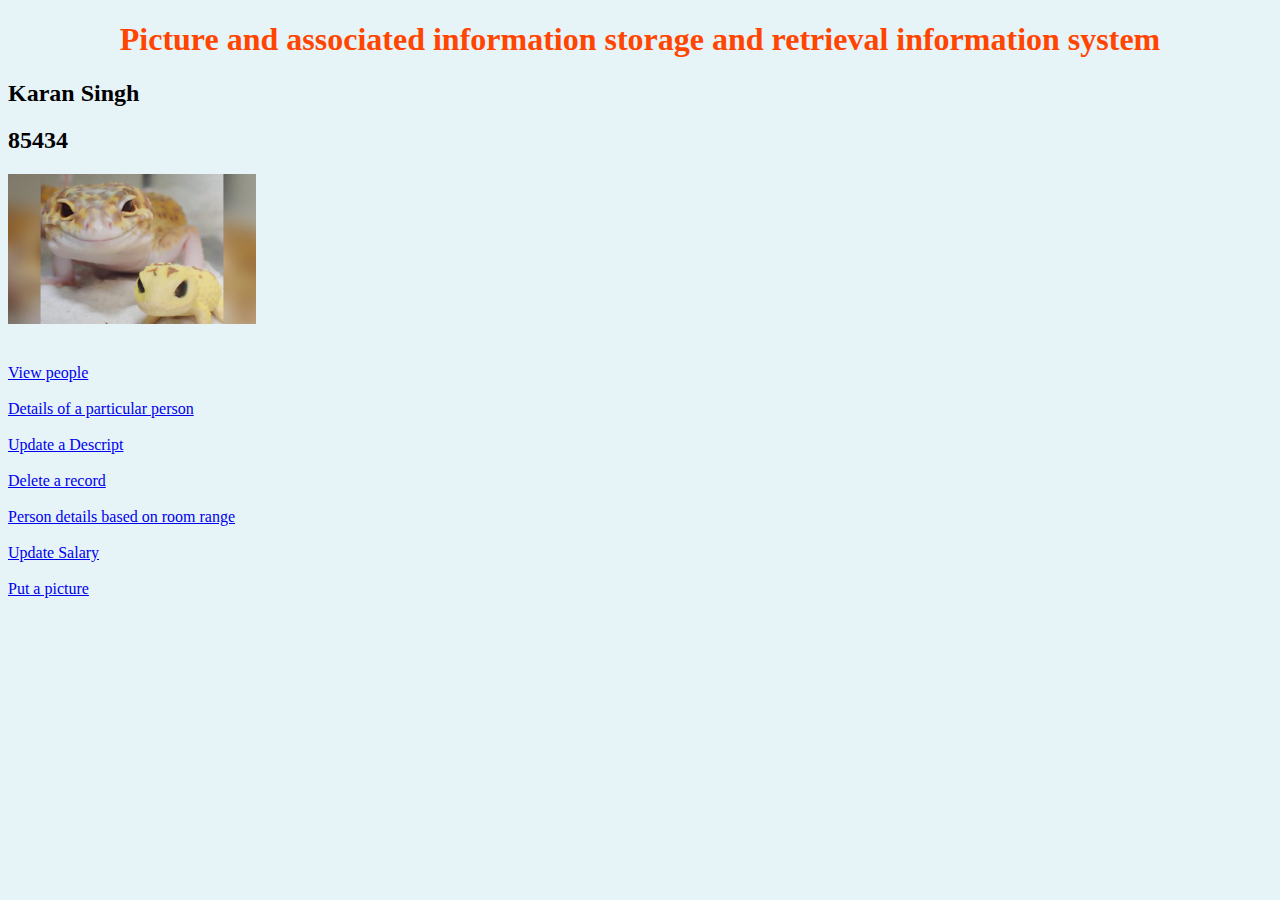
<file: templates/index.html>
<!doctype html>
<html>
	<head>
		<style>
			h1{text-align: left;}
            div{text-align: left;}

		</style>
	</head>
	<body style="background-color:#dbeef3af;">
		 <h1 style="text-align:center;color: orangered;">Picture and associated information storage and retrieval information system</h1> 
		 <h2>Karan Singh</h2>
		 <h2>85434</h2>
		 <img style="height: 150px"  src="../static/smile.jpg" alt="No image found">
		 <br><br><br>

		<div class='container'>
			<a href="/all">View people</a><br><br>
			<a href="/find">Details of a particular person</a><br><br>
			<a href="/updatekey">Update a Descript</a><br><br>
			<a href="/remove">Delete a record</a><br><br>
			<a href="/range_sal">Person details based on room range</a><br><br>
			<a href="/updatesalary">Update Salary</a><br><br>
			<a href="/add_pic">Put a picture</a><br><br>
			
		</div>
		
	
</html>
</file>
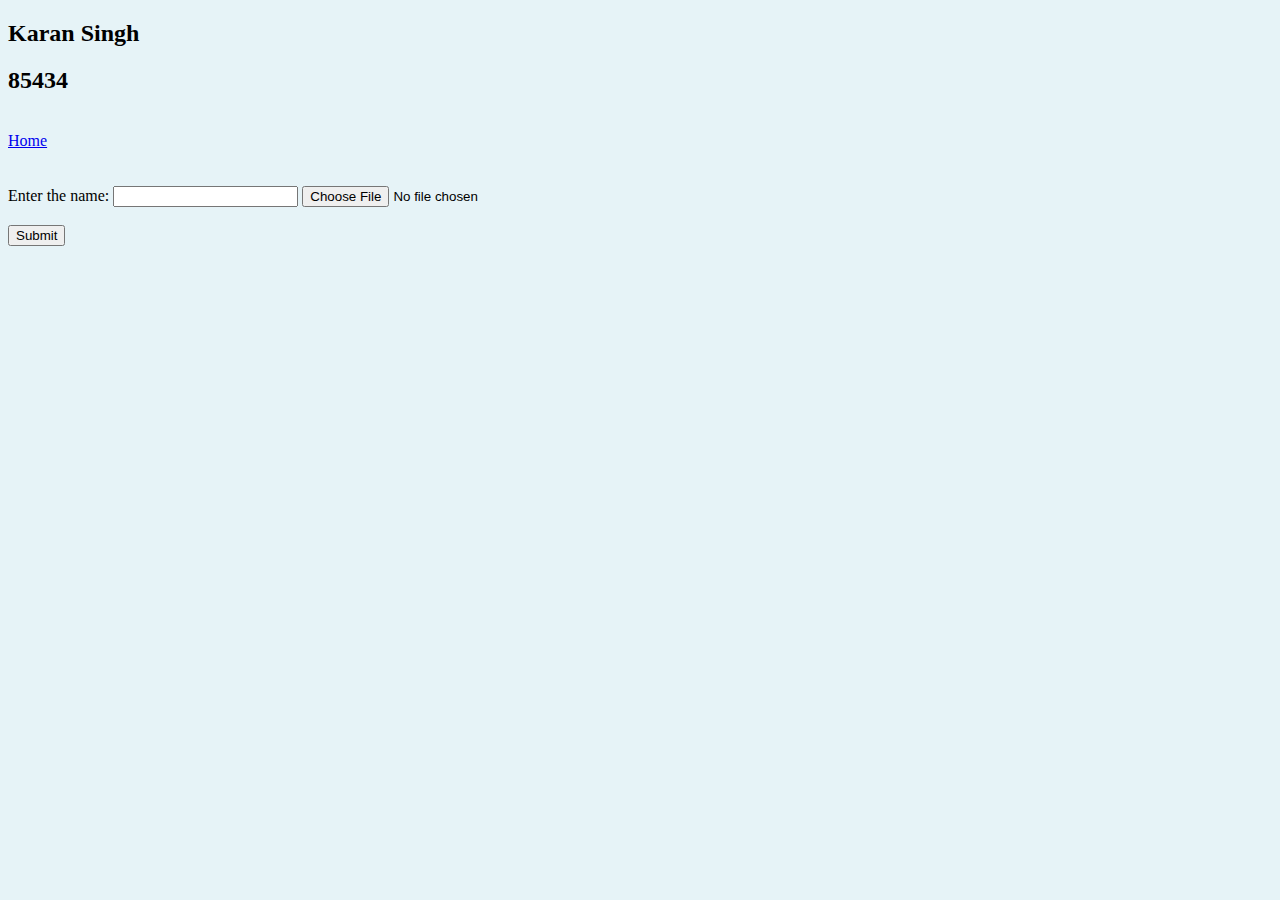
<file: templates/add_pic.html>
<!DOCTYPE html>
<html lang="en">
<head>
    <style>
        h1{text-align: left;}
        div{text-align: left;}
    </style>
</head>
<body style="background-color:#dbeef3af;">
	<h2>Karan Singh</h2>
	<h2>85434</h2>
            <br>
		<div>	
            <a href="/">Home</a>
		</div>	
		<br> <br>
		<div>
		<form method="POST" action="/addPicture" >
			Enter the name: <input type = "text" name = "name1" />
			<input type="file" accept="static/*" name = "pic1"/>
			<br>
			<br>
			<input type = "submit" name = "Update"/>
		 </form>
		 </div>
</body>
</html>
</file>
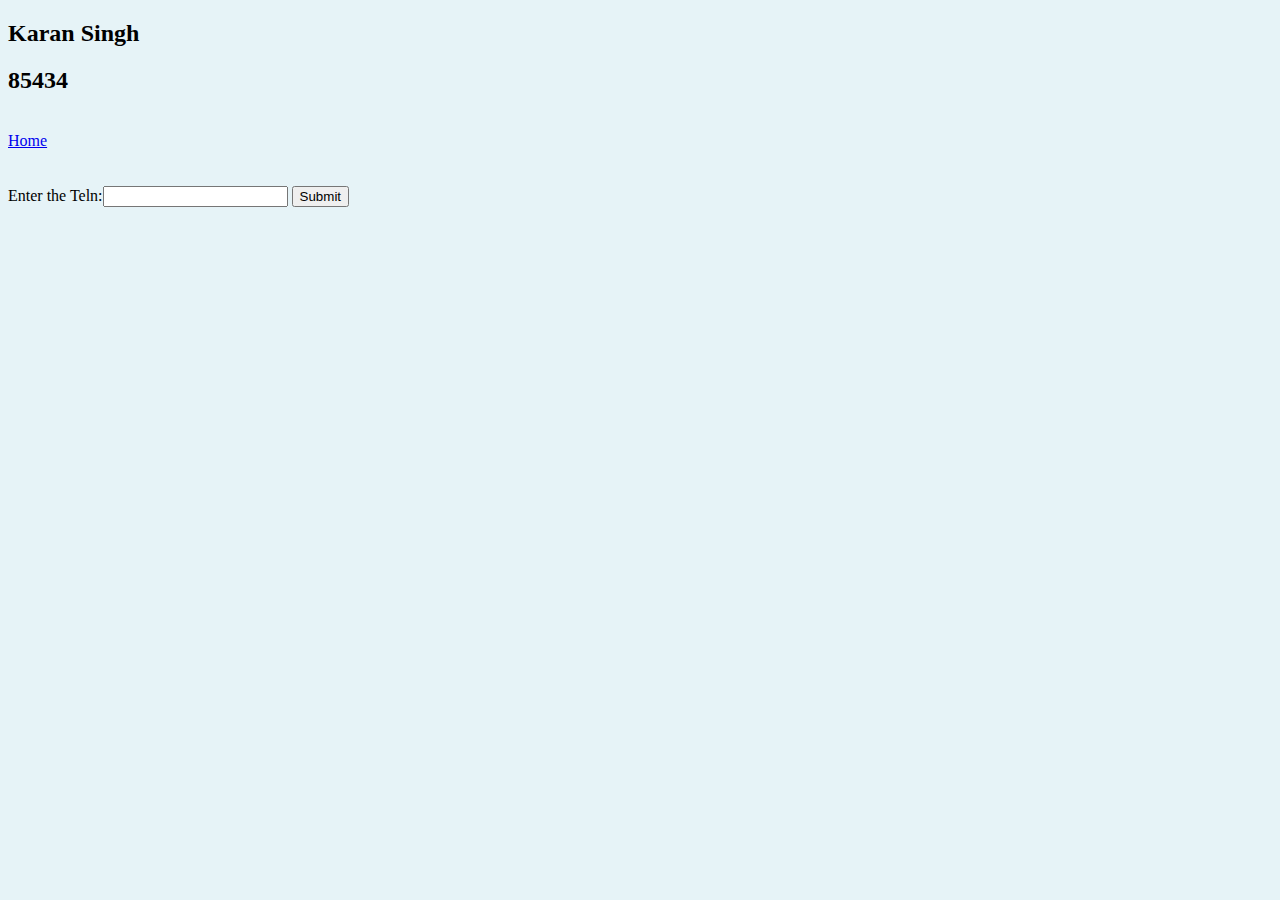
<file: templates/find.html>
<!DOCTYPE html>
<html lang="en">
<head>
    <style>
        h1{text-align: left;}
        div{text-align: left;}
    </style>
</head>
<body style="background-color:#dbeef3af;">
    <h2>Karan Singh</h2>
	<h2>85434</h2>
            <br>
        <div>   
            <a href="/">Home</a>
        </div>    
		<br> <br>
    <div>    
		<form method='POST' action="/find_details">
			Enter the Teln:<input type="number" name="teln">
			<input type="submit" >
		</form>
    </div> 
</body>
</html>
</file>
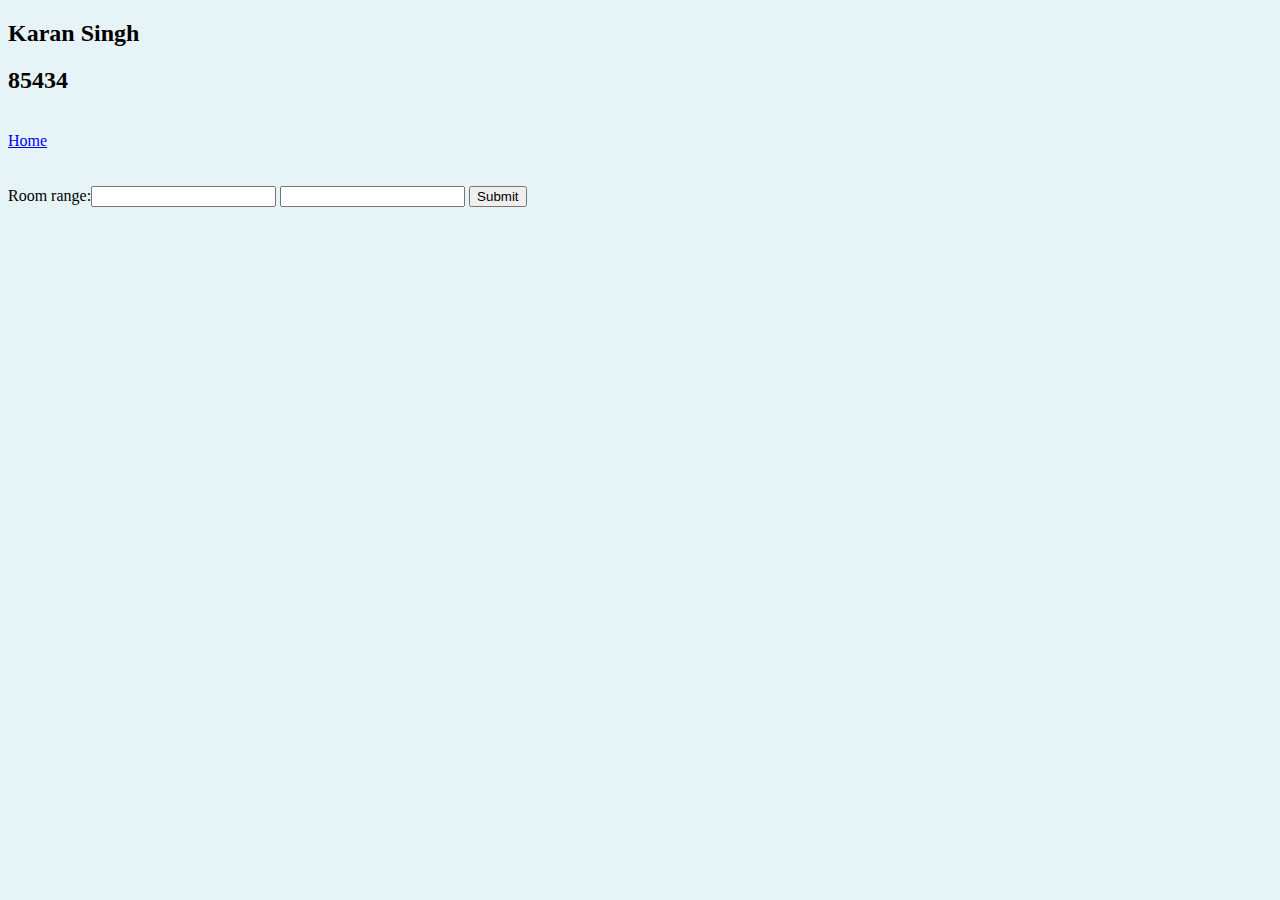
<file: templates/range_sal.html>
<!DOCTYPE html>
<html lang="en">
<head>
    <style>
        h1{text-align: left;}
        div{text-align: left;}
    </style>
</head>
<body style="background-color:#dbeef3af;">
    <h2>Karan Singh</h2>
	<h2>85434</h2>
            <br>
        <div>   
            <a href="/">Home</a>
        </div>    
		<br> <br>
    <div>
		<form method="POST" action="/range_sal" >
			Room range:<input type = "number" name = "stRange" />
            <input type = "number" name = "endRange" />
			<input type = "submit" name = "notmatch"/>
		 </form>
    </div>
</body>
</html>
</file>
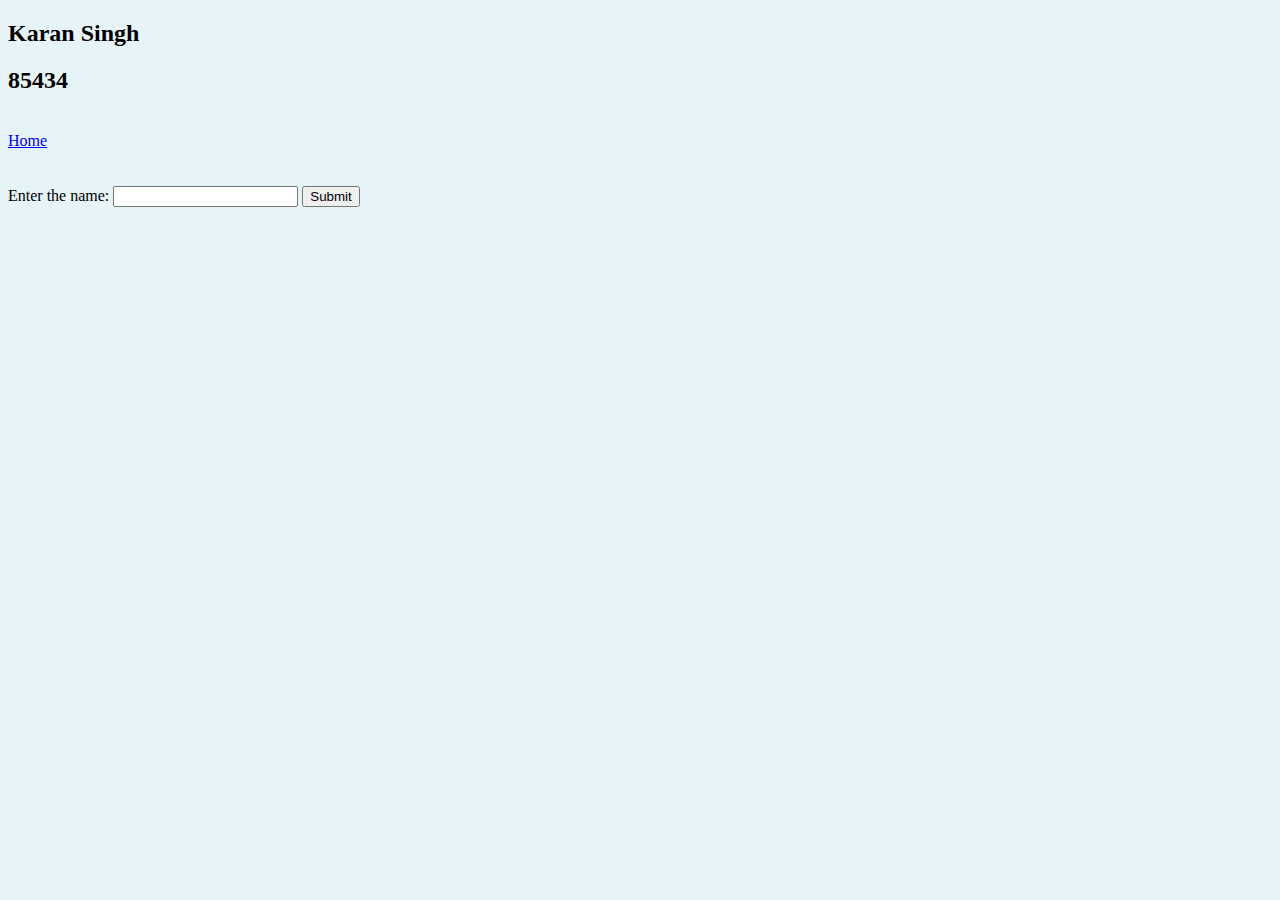
<file: templates/remove.html>
<!DOCTYPE html>
<html lang="en">
<head>
    <style>
        h1{text-align: left;}
        div{text-align: left;}
    </style>  
</head>
<body style="background-color:#dbeef3af;">
    <h2>Karan Singh</h2>
	<h2>85434</h2> 
            <br>
        <div>    
            <a href="/">Home</a>
        </div>    
		<br> <br>
	<div>
        <form method="POST" action="/remove_person" >
			Enter the name: <input type = "text" name = "name" />
			<input type = "submit" name = "Delete"/>
		 </form>
        </div> 
</body>
</html>
</file>
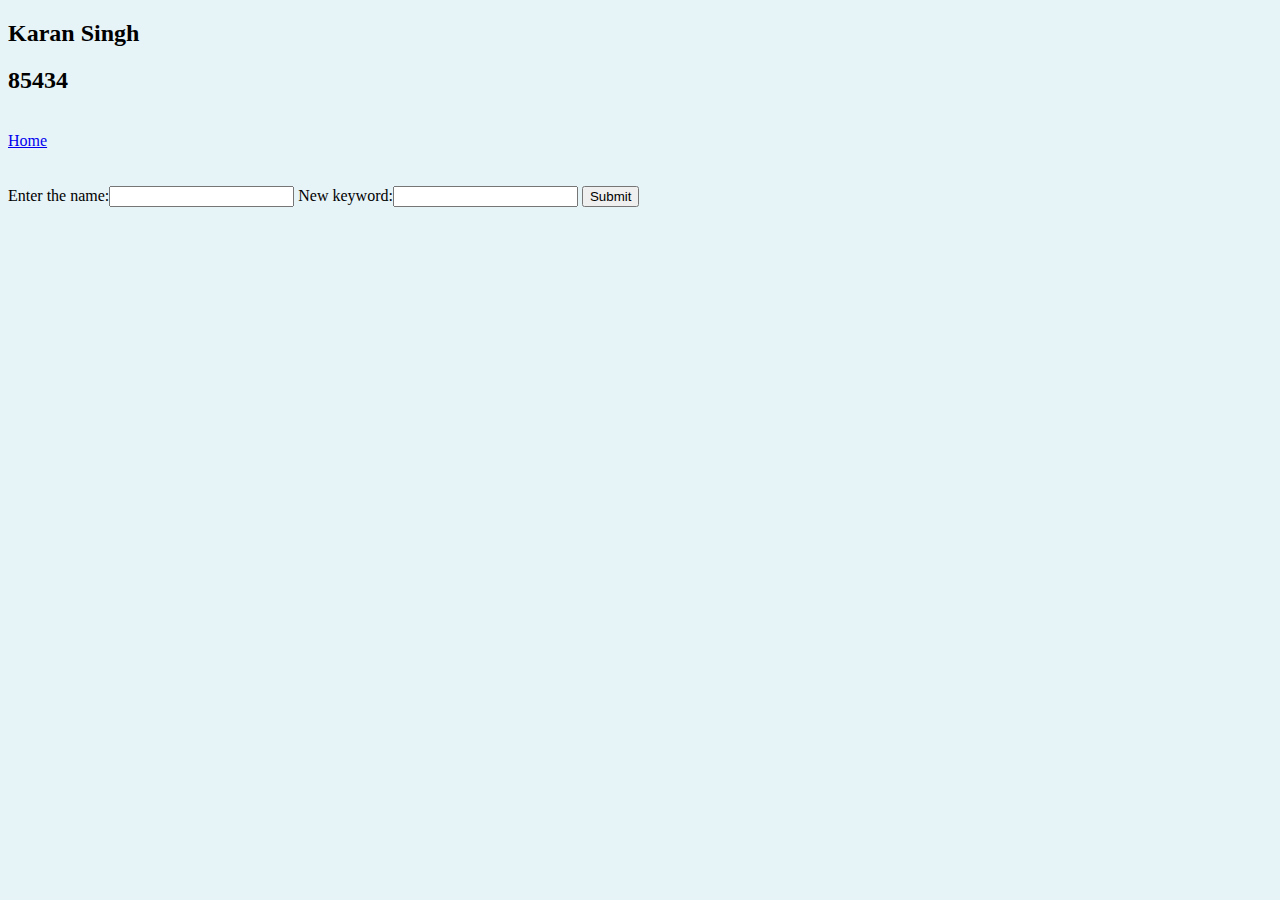
<file: templates/updatekey.html>
<!DOCTYPE html>
<html lang="en">
<head>
    <style>
        h1{text-align: left;}
        div{text-align: left;}
    </style>
</head>
<body style="background-color:#dbeef3af;">
	<h2>Karan Singh</h2>
	<h2>85434</h2> 
            <br>
		<div>
            <a href="/">Home</a>
		</div>		
		<br> <br>
	<div>
		<form method="POST" action="/update_keyword" >
			Enter the name:<input type = "text" name = "name" />
			New keyword:<input type = "text" name = "descript" />
			<input type = "submit" name = "Update"/>
		 </form>
	</div> 
</body>
</html>
</file>
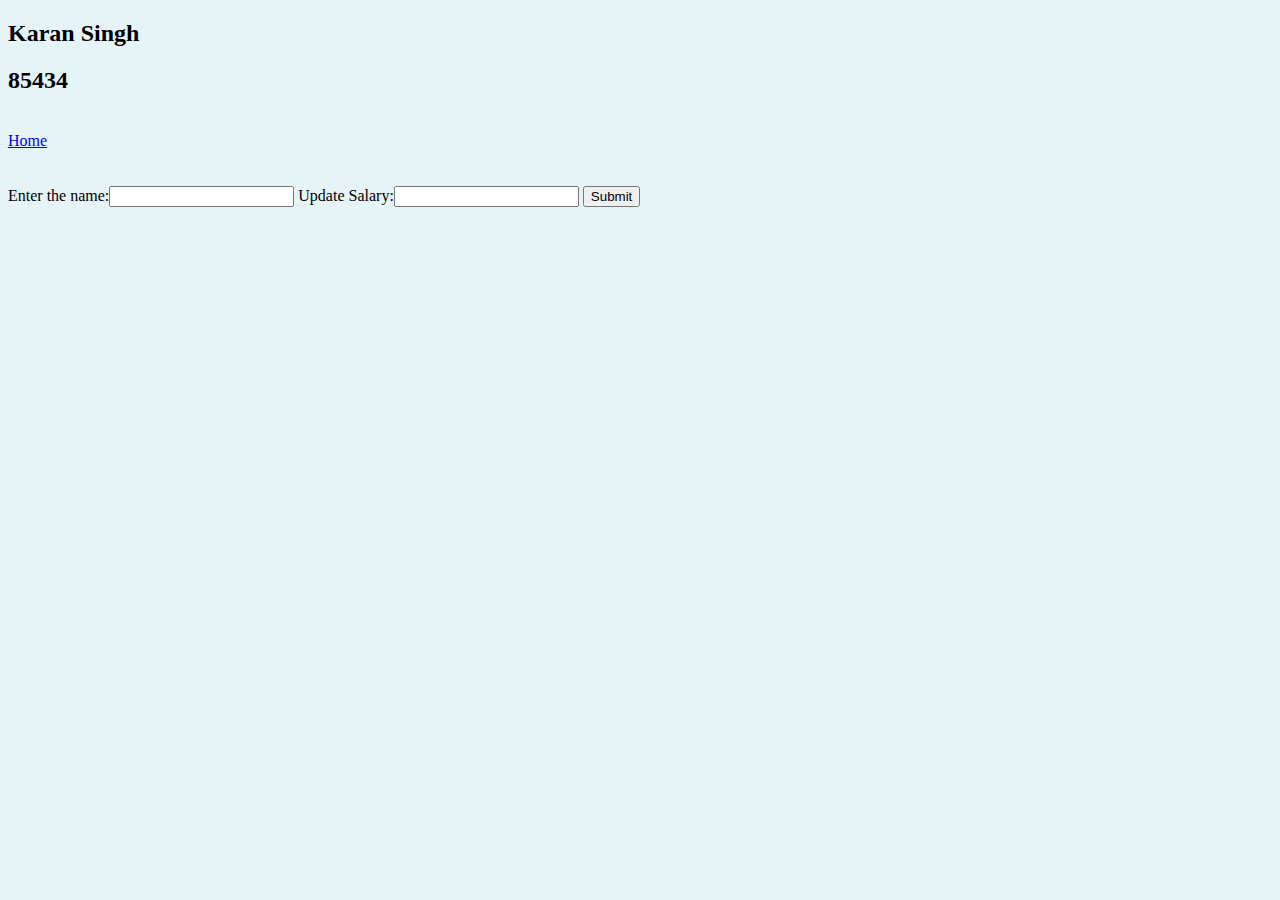
<file: templates/updatesalary.html>
<!DOCTYPE html>
<html lang="en">
<head>
    <style>
        h1{text-align: left;}
        div{text-align: left;}
    </style>
</head>
<body style="background-color:#dbeef3af;">
	<h2>Karan Singh</h2>
	<h2>85434</h2>
            <br>
		<div>	
            <a href="/">Home</a>
		</div>	
		<br> <br>
	<div>
		<form method="POST" action="/update_salary" >
			Enter the name:<input type = "text" name = "name" />
			Update Salary:<input type = "text" name = "sal" />
			<input type = "submit" name = "Update"/>
		 </form>
		</div> 
</body>
</html>
</file>
